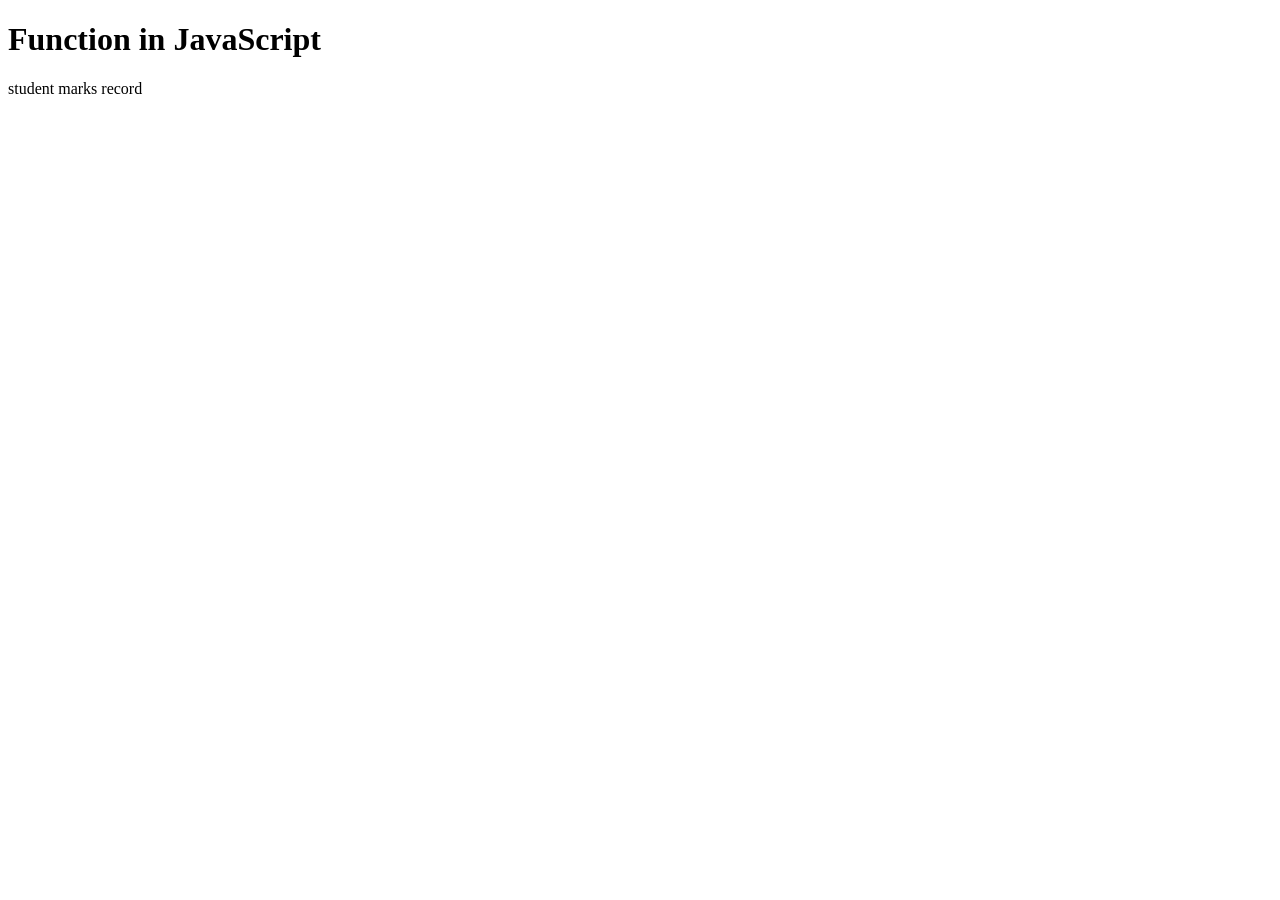
<file: WEEK3.D3/index.html>
<!DOCTYPE html>
<html lang="en">
<head>
    <meta charset="UTF-8">
    <meta name="viewport" content="width=device-width, initial-scale=1.0">
    <title>function</title>
</head>
<body>
    <h1>Function in JavaScript</h1>
    <p>student marks record</p>
    <script src="script.js"></script>   
</body>
</html>
</file>
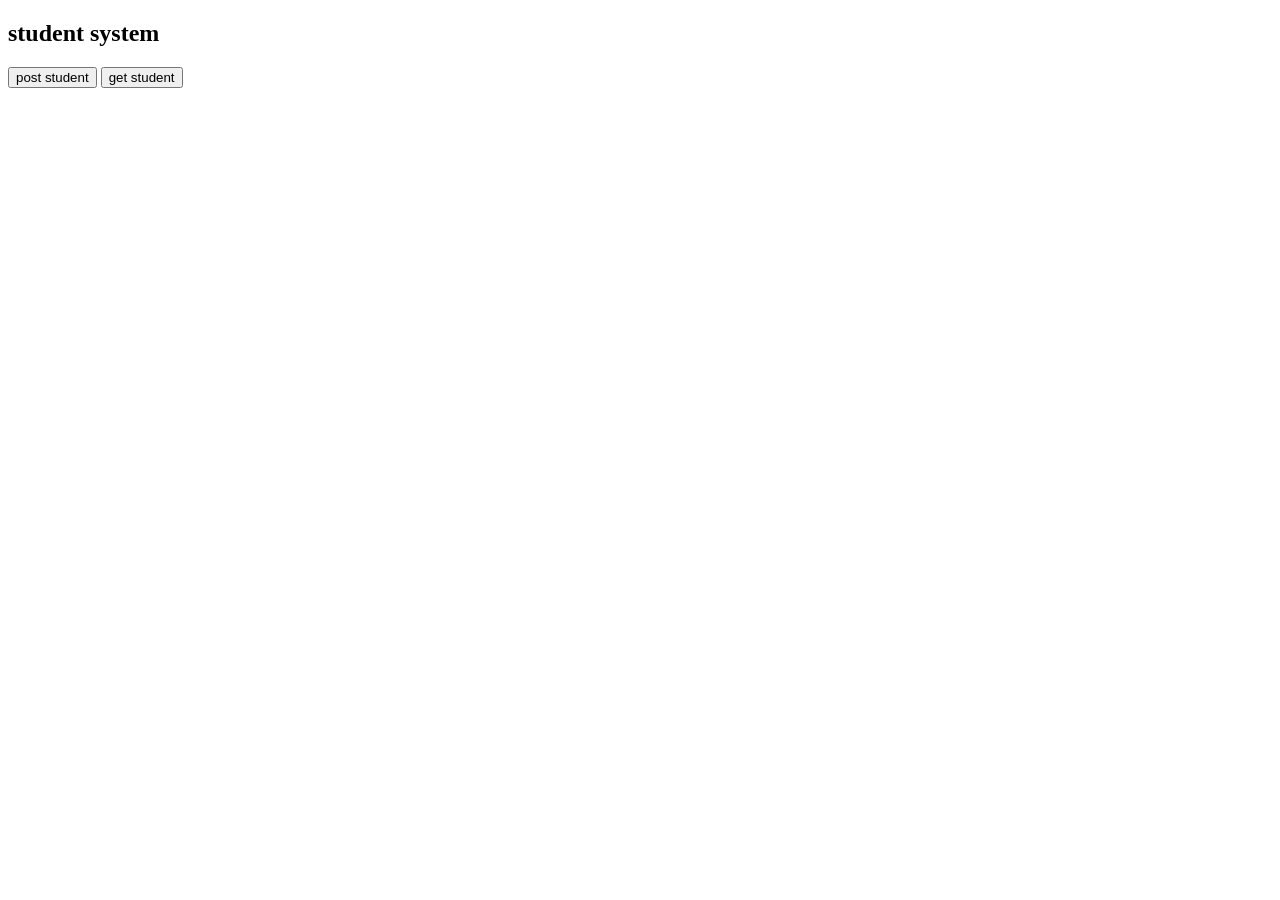
<file: week7/day5/index.html>
<!DOCTYPE html>
<html lang="en">
    <head>
        <title>student</title>

    </head>
    <body>
        <h2>student system</h2>
        <button onclick="getstudent()">post student</button>
        <button onclick="createstudent()">get student</button>
        
       <p id="output"></p>
        <script src="methods.js"></script>
    </body>
    </html>
</file>
